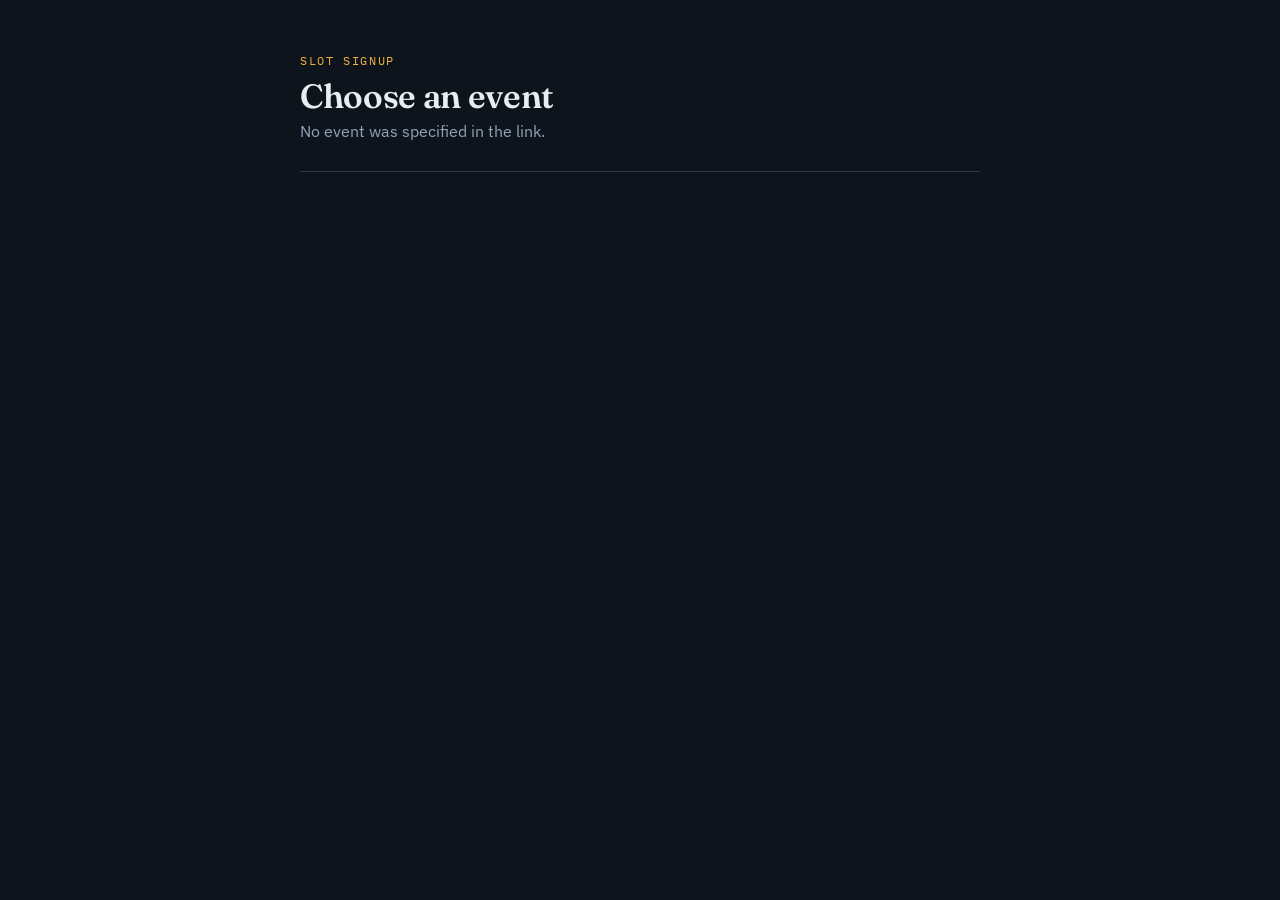
<file: index.html>
<!DOCTYPE html>
<html lang="en">
<head>
<meta charset="UTF-8">
<meta name="viewport" content="width=device-width, initial-scale=1.0, viewport-fit=cover">
<meta name="theme-color" content="#0E141B">
<title>Slot Signup</title>
<link rel="preconnect" href="https://fonts.googleapis.com">
<link href="https://fonts.googleapis.com/css2?family=Fraunces:wght@500;600&family=IBM+Plex+Sans:wght@400;500;600&family=IBM+Plex+Mono:wght@500;600&display=swap" rel="stylesheet">
<link rel="stylesheet" href="style.css">
</head>
<body>
<div class="wrap" id="app">
  <p class="eyebrow">Loading&hellip;</p>
</div>

<script src="config.js"></script>
<script>
const params = new URLSearchParams(location.search);
const roomId = params.get('room');
const app = document.getElementById('app');

let state = { room: null, selectedSlot: null };
let pollTimer = null;
let currentForm = null;

function el(html) {
  const t = document.createElement('template');
  t.innerHTML = html.trim();
  return t.content.firstChild;
}

function escapeHtml(s) {
  return String(s == null ? '' : s).replace(/[&<>"']/g, c => ({'&':'&amp;','<':'&lt;','>':'&gt;','"':'&quot;',"'":'&#39;'}[c]));
}

function fmtLabel(t) {
  const [h, m] = t.split(':').map(Number);
  const ampm = h >= 12 ? 'PM' : 'AM';
  const h12 = h % 12 === 0 ? 12 : h % 12;
  return `${h12}:${String(m).padStart(2,'0')} ${ampm}`;
}

// taken/capacity -> 'open' | 'warn' | 'full'. Filling-up kicks in at 60%.
function fillStage(taken, capacity) {
  if (taken >= capacity) return 'full';
  if (capacity > 0 && taken / capacity >= 0.6) return 'warn';
  return 'open';
}

function showModal(type, title, message, onClose) {
  const overlay = el(`
    <div class="modal-overlay">
      <div class="modal-card modal-${type}" role="dialog" aria-modal="true">
        <div class="modal-title">${escapeHtml(title)}</div>
        <p>${escapeHtml(message)}</p>
        <button type="button" class="modal-close">Got it</button>
      </div>
    </div>
  `);
  document.body.appendChild(overlay);
  let closed = false;
  const onEsc = (e) => { if (e.key === 'Escape') close(); };
  function close() {
    if (closed) return;
    closed = true;
    overlay.remove();
    document.removeEventListener('keydown', onEsc);
    if (onClose) onClose();
  }
  overlay.querySelector('.modal-close').addEventListener('click', close);
  overlay.addEventListener('click', (e) => { if (e.target === overlay) close(); });
  document.addEventListener('keydown', onEsc);
  overlay.querySelector('.modal-close').focus();
}

// Phones pause timers in the background. Refresh the moment the tab is back.
document.addEventListener('visibilitychange', () => {
  if (document.visibilityState === 'visible' && currentForm && state.room && !state.room.locked) {
    refreshSlotCounts(currentForm);
  }
});

async function init() {
  if (!roomId) return renderRoomPicker();
  await loadRoom();
}

async function renderRoomPicker() {
  clearInterval(pollTimer);
  app.innerHTML = `<p class="eyebrow">Slot Signup</p><h1>Choose an event</h1><p class="sub">No event was specified in the link.</p><div id="rooms" class="rule"></div>`;
  const rooms = await api('getRooms', {});
  const list = document.getElementById('rooms');
  if (!rooms.length) {
    list.appendChild(el(`<div class="empty-state">No events are open right now.</div>`));
    return;
  }
  rooms.forEach(r => {
    list.appendChild(el(`
      <div class="room-card">
        <div>
          <div class="name">${escapeHtml(r.room_name)}</div>
          <div class="meta">${escapeHtml(r.date || '')}</div>
        </div>
        <div class="actions">
          <span class="pill ${r.locked ? 'locked' : 'open'}">${r.locked ? 'Closed' : 'Open'}</span>
          <a href="?room=${encodeURIComponent(r.room_id)}"><button class="secondary">Open</button></a>
        </div>
      </div>
    `));
  });
}

async function loadRoom() {
  const data = await api('getRoom', { roomId });
  if (data.error) {
    app.innerHTML = `<div class="empty-state">${escapeHtml(data.error)}</div>`;
    return;
  }
  state.room = data;
  render();
}

function render() {
  const r = state.room;
  document.querySelector('.sticky-bar')?.remove();
  app.innerHTML = '';
  app.appendChild(el(`
    <div>
      <p class="eyebrow">Slot Signup</p>
      <h1>${escapeHtml(r.room_name)}</h1>
      <p class="sub">${escapeHtml(r.date || '')}</p>
    </div>
  `));

  if (r.locked) {
    app.appendChild(el(`<div class="banner locked">Bookings are closed for this event. Contact the organiser if you need a change.</div>`));
  }

  app.appendChild(el(`<hr class="rule">`));

  const form = el(`
    <div class="panel">
      <div class="field-row">
        <div class="field">
          <label for="firstNameInput">First name</label>
          <input id="firstNameInput" type="text" placeholder="First name" autocomplete="given-name" autocapitalize="words" enterkeyhint="next" ${r.locked ? 'disabled' : ''}>
        </div>
        <div class="field">
          <label for="surnameInput">Surname</label>
          <input id="surnameInput" type="text" placeholder="Surname" autocomplete="family-name" autocapitalize="words" enterkeyhint="next" ${r.locked ? 'disabled' : ''}>
        </div>
      </div>
      <div class="field">
        <label for="mobileInput">Mobile number</label>
        <input id="mobileInput" type="tel" inputmode="tel" placeholder="e.g. 98765 43210" autocomplete="tel" enterkeyhint="done" ${r.locked ? 'disabled' : ''}>
      </div>
      <p class="sub" style="font-size:0.82rem;margin-bottom:1rem;">Use a 10-digit mobile number. The same number lets you find and change your slot later from any device.</p>
      <div style="display:flex; justify-content:space-between; align-items:baseline; margin-top:0.5rem;">
        <h2 style="margin:0;">Pick a time</h2>
        <button type="button" id="refreshBtn" class="ghost btn-sm">Refresh</button>
      </div>
      <ul class="slot-list" id="slotList"></ul>
      <div style="margin-top:1.25rem;">
        <button id="findBtn" class="ghost" type="button">I already booked, find my slot</button>
      </div>
    </div>
  `);
  app.appendChild(form);

  app.appendChild(el(`<footer class="nav-back"><a href="?">&larr; All events</a></footer>`));

  const slotList = form.querySelector('#slotList');
  r.slots.forEach(s => {
    const stage = fillStage(s.taken, s.capacity);
    const row = el(`
      <li>
        <button class="slot-row stage-${stage}" data-slot="${s.slot_start}" ${(s.full || r.locked) ? 'disabled' : ''}>
          <span class="slot-inner">
            <span class="slot-time">${fmtLabel(s.slot_start)}</span>
            <span class="capacity-bar-wrap">
              <span class="capacity-bar-track"><span class="capacity-bar-fill stage-${stage}" style="width:${Math.min(100, (s.taken / s.capacity) * 100)}%"></span></span>
              <span class="capacity-count">${s.taken}/${s.capacity}</span>
            </span>
            <span class="slot-status stage-${stage}">${s.full ? 'Full' : (s.capacity - s.taken) + ' left'}</span>
          </span>
        </button>
      </li>
    `);
    row.querySelector('.slot-row').addEventListener('click', () => selectSlot(s.slot_start, form));
    slotList.appendChild(row);
  });

  form.querySelector('#findBtn').addEventListener('click', () => findMyBooking(form));
  form.querySelector('#refreshBtn').addEventListener('click', () => loadRoom());

  currentForm = form;
  clearInterval(pollTimer);
  if (!r.locked) {
    pollTimer = setInterval(() => {
      if (document.visibilityState === 'visible') refreshSlotCounts(form);
    }, 15000);
  }
}

// Quietly re-fetches slot data and updates capacity bars/counts in place,
// without rebuilding the form (so typed name/mobile and the current
// selection survive). This is what keeps everyone's screen live.
async function refreshSlotCounts(form) {
  const data = await api('getRoom', { roomId });
  if (data.error) return;
  state.room = data;
  form.querySelectorAll('.slot-row').forEach(row => {
    const s = row.dataset.slot;
    const info = data.slots.find(x => x.slot_start === s);
    if (!info) return;
    const stage = fillStage(info.taken, info.capacity);
    const isSelected = s === state.selectedSlot;
    row.disabled = info.full && !isSelected;
    const fillEl = row.querySelector('.capacity-bar-fill');
    fillEl.style.width = Math.min(100, (info.taken / info.capacity) * 100) + '%';
    fillEl.className = 'capacity-bar-fill stage-' + stage;
    row.querySelector('.capacity-count').textContent = `${info.taken}/${info.capacity}`;
    if (!isSelected) {
      row.classList.remove('stage-open', 'stage-warn', 'stage-full');
      row.classList.add('stage-' + stage);
      const statusEl = row.querySelector('.slot-status');
      statusEl.classList.remove('stage-open', 'stage-warn', 'stage-full');
      statusEl.classList.add('stage-' + stage);
      statusEl.textContent = info.full ? 'Full' : (info.capacity - info.taken) + ' left';
    }
  });
}

function selectSlot(slot, form) {
  state.selectedSlot = slot;
  form.querySelectorAll('.slot-row').forEach(row => {
    const s = row.dataset.slot;
    const info = state.room.slots.find(x => x.slot_start === s);
    const statusEl = row.querySelector('.slot-status');
    const stage = info ? fillStage(info.taken, info.capacity) : 'open';
    row.classList.remove('stage-open', 'stage-warn', 'stage-full', 'is-selected');
    statusEl.classList.remove('stage-open', 'stage-warn', 'stage-full', 'selected');
    if (s === slot) {
      row.classList.add('is-selected');
      statusEl.textContent = 'Selected';
      statusEl.classList.add('selected');
    } else {
      row.classList.add('stage-' + stage);
      statusEl.classList.add('stage-' + stage);
      if (info) statusEl.textContent = info.full ? 'Full' : (info.capacity - info.taken) + ' left';
    }
  });
  showStickyBar(slot, form);
}

function showStickyBar(slot, form) {
  document.querySelector('.sticky-bar')?.remove();
  const bar = el(`
    <div class="sticky-bar">
      <div class="sticky-info">
        <span class="sticky-label">Selected slot</span>
        <span class="sticky-time">${fmtLabel(slot)}</span>
      </div>
      <button id="confirmBtn">Confirm slot</button>
    </div>
  `);
  document.body.appendChild(bar);
  bar.querySelector('#confirmBtn').addEventListener('click', () => confirmBooking(form, bar));
}

async function confirmBooking(form, bar) {
  const first = form.querySelector('#firstNameInput').value.trim();
  const last = form.querySelector('#surnameInput').value.trim();
  const mobile = form.querySelector('#mobileInput').value.trim();
  const name = [first, last].filter(Boolean).join(' ');
  const focusField = (id) => () => {
    const f = form.querySelector(id);
    if (f) { f.scrollIntoView({ behavior: 'smooth', block: 'center' }); f.focus({ preventScroll: true }); }
  };
  if (!first || !last) {
    showModal('error', 'Missing name', 'Please enter your first name and surname.', focusField(first ? '#surnameInput' : '#firstNameInput'));
    return;
  }
  const cleaned = cleanMobile(mobile);
  if (cleaned.length !== 10) {
    showModal('error', 'Check your mobile number', 'Please enter a valid 10-digit mobile number.', focusField('#mobileInput'));
    return;
  }
  if (!state.selectedSlot) return;
  const btn = bar.querySelector('#confirmBtn');
  btn.disabled = true; btn.textContent = 'Booking…';
  const res = await api('bookSlot', { roomId, name, mobile: cleaned, slot_start: state.selectedSlot });
  if (res.error) {
    showModal('error', "Couldn't book that slot", res.error);
    btn.disabled = false; btn.textContent = 'Confirm slot';
    await loadRoom();
    return;
  }
  const verb = res.updated ? 'Your slot has been updated to' : "You're booked for";
  showModal('success', res.updated ? 'Slot updated' : "You're booked", `${verb} ${fmtLabel(state.selectedSlot)}. You can come back and change it anytime before the organiser locks bookings.`);
  await loadRoom();
}

async function findMyBooking(form) {
  const cleaned = cleanMobile(form.querySelector('#mobileInput').value);
  if (cleaned.length !== 10) {
    showModal('error', 'Enter your mobile number', 'Type the 10-digit mobile number you booked with, then try again.');
    return;
  }
  const res = await api('myBooking', { roomId, mobile: cleaned });
  if (!res.found) {
    showModal('error', 'No booking found', 'No booking found under that number.');
    return;
  }
  showModal('success', 'Booking found', `You're booked for ${fmtLabel(res.slot_start)}. Pick a different slot below to move it.`);
}

init();
</script>
</body>
</html>
</file>
<file: style.css>
:root {
  --bg: #0E141B;
  --panel: #161F29;
  --panel-2: #1C2733;
  --rule: #2B3A48;
  --ink: #E7EDF3;
  --ink-soft: #8FA4B8;
  --ink-faint: #5E7286;

  --teal: #45D6C0;
  --teal-deep: #1F8C7C;
  --amber: #F2B441;
  --amber-deep: #C98A1F;
  --coral: #FF6B6A;
  --coral-deep: #C2453F;
  --focus: #6EC8FF;
  color-scheme: dark;
}

html { -webkit-text-size-adjust: 100%; text-size-adjust: 100%; }

* { box-sizing: border-box; }

@media (prefers-reduced-motion: reduce) {
  * { animation-duration: 0.001ms !important; transition-duration: 0.001ms !important; }
}

body {
  margin: 0;
  -webkit-tap-highlight-color: transparent;
  background: var(--bg);
  color: var(--ink);
  font-family: 'IBM Plex Sans', system-ui, sans-serif;
  line-height: 1.5;
}

.wrap {
  max-width: 720px;
  margin: 0 auto;
  padding: 2.5rem 1.25rem calc(7rem + env(safe-area-inset-bottom, 0px));
}

h1, h2, h3 {
  font-family: 'Fraunces', Georgia, serif;
  font-weight: 600;
  letter-spacing: -0.01em;
  margin: 0 0 0.25rem;
  color: var(--ink);
}

h1 { font-size: 2.1rem; overflow-wrap: anywhere; line-height: 1.15; }
h2 { font-size: 1.3rem; }

.eyebrow {
  font-family: 'IBM Plex Mono', monospace;
  font-size: 0.72rem;
  letter-spacing: 0.14em;
  text-transform: uppercase;
  color: var(--amber);
  margin-bottom: 0.5rem;
}

.sub { color: var(--ink-soft); margin: 0.25rem 0 0; }

.rule {
  border: none;
  border-top: 1px solid var(--rule);
  margin: 1.75rem 0;
}

.panel {
  background: var(--panel);
  border: 1px solid var(--rule);
  border-radius: 6px;
  padding: 1.25rem;
}

.field { margin-bottom: 1rem; }
.field label {
  display: block;
  font-size: 0.85rem;
  font-weight: 600;
  margin-bottom: 0.35rem;
  color: var(--ink);
}
.field input, .field select {
  width: 100%;
  padding: 0.6rem 0.7rem;
  border: 1px solid var(--rule);
  border-radius: 4px;
  background: var(--panel-2);
  font-family: inherit;
  font-size: 1rem;
  min-height: 46px;
  color: var(--ink);
  -webkit-appearance: none;
  appearance: none;
}
.field input::placeholder { color: var(--ink-faint); }
.field input:focus, .field select:focus, button:focus-visible, .slot-row:focus-visible {
  outline: 2px solid var(--focus);
  outline-offset: 2px;
}
.field-row { display: flex; gap: 0.75rem; }
.field-row .field { flex: 1; }

button {
  font-family: 'IBM Plex Sans', sans-serif;
  font-weight: 600;
  font-size: 0.9rem;
  padding: 0.65rem 1.1rem;
  border-radius: 4px;
  border: 1px solid var(--teal);
  background: var(--teal);
  color: #0A1A18;
  cursor: pointer;
  min-height: 44px;
  touch-action: manipulation;
}
button.btn-sm { min-height: 36px; padding: 0.4rem 0.8rem; font-size: 0.8rem; }
button.secondary {
  background: transparent;
  color: var(--ink);
  border-color: var(--rule);
}
button.ghost {
  background: transparent;
  color: var(--ink-soft);
  border-color: var(--rule);
  font-weight: 500;
}
button:disabled { opacity: 0.4; cursor: not-allowed; }
button:hover:not(:disabled) { filter: brightness(1.1); }

.slot-list { list-style: none; margin: 0; padding: 0; }

.slot-row {
  display: block;
  padding: 0.85rem 0.9rem 0.85rem 0.75rem;
  border-bottom: 1px solid var(--rule);
  border-left: 3px solid var(--rule);
  cursor: pointer;
  background: none;
  border-right: none; border-top: none;
  width: 100%;
  text-align: left;
  color: var(--ink);
  transition: border-left-color 0.15s ease, background 0.15s ease;
}
.slot-row:last-child { border-bottom: none; }
.slot-row:disabled { cursor: not-allowed; color: var(--ink-faint); }
.slot-row.stage-open { border-left-color: var(--teal-deep); }
.slot-row.stage-warn { border-left-color: var(--amber-deep); }
.slot-row.stage-full { border-left-color: var(--coral-deep); }
.slot-row.is-selected { background: rgba(69, 214, 192, 0.1); border-left-color: var(--teal); }

.slot-inner {
  display: flex;
  align-items: center;
  gap: 1rem;
  width: 100%;
}

.slot-time {
  font-family: 'IBM Plex Mono', monospace;
  font-size: 0.95rem;
  font-weight: 600;
  min-width: 4.5rem;
  color: var(--ink);
}

.capacity-bar-wrap {
  flex: 1;
  display: flex;
  align-items: center;
  gap: 0.6rem;
}
.capacity-bar-track {
  display: block;
  flex: 1;
  height: 9px;
  background: var(--panel-2);
  border: 1px solid var(--rule);
  border-radius: 100px;
  overflow: hidden;
}
.capacity-bar-fill {
  display: block;
  height: 100%;
  border-radius: 100px;
  background: var(--teal);
  min-width: 3px;
  transition: width 0.2s ease;
}
.capacity-bar-fill.stage-warn { background: var(--amber); }
.capacity-bar-fill.stage-full { background: var(--coral); }
.capacity-count {
  font-family: 'IBM Plex Mono', monospace;
  font-size: 0.78rem;
  color: var(--ink-soft);
  min-width: 3.2rem;
  text-align: right;
}

.slot-status {
  font-family: 'IBM Plex Mono', monospace;
  font-size: 0.8rem;
  color: var(--ink-soft);
  min-width: 4.5rem;
  text-align: right;
}
.slot-status.stage-warn { color: var(--amber); font-weight: 600; }
.slot-status.stage-full { color: var(--coral); font-weight: 600; }
.slot-status.selected { color: var(--teal); font-weight: 600; }

.banner {
  padding: 0.85rem 1rem;
  border-radius: 4px;
  font-size: 0.9rem;
  margin-bottom: 1.25rem;
  border: 1px solid var(--rule);
}
.banner.error { background: rgba(255, 107, 106, 0.12); color: var(--coral); border-color: rgba(255,107,106,0.4); }
.banner.success { background: rgba(69, 214, 192, 0.12); color: var(--teal); border-color: rgba(69,214,192,0.4); }
.banner.locked { background: rgba(242, 180, 65, 0.12); color: var(--amber); border-color: rgba(242,180,65,0.4); }

/* Modal */
.modal-overlay {
  position: fixed; inset: 0;
  background: rgba(6, 10, 14, 0.7);
  display: flex; align-items: center; justify-content: center;
  padding: 1.25rem;
  z-index: 100;
}
.modal-card {
  background: var(--panel);
  border: 1px solid var(--rule);
  border-radius: 8px;
  padding: 1.5rem;
  max-width: 400px;
  width: 100%;
  box-shadow: 0 20px 60px rgba(0,0,0,0.45);
  border-top: 3px solid var(--teal);
}
.modal-card.modal-error { border-top-color: var(--coral); }
.modal-card.modal-success { border-top-color: var(--teal); }
.modal-card p { margin: 0 0 1.25rem; color: var(--ink); font-size: 0.95rem; line-height: 1.55; }
.modal-card .modal-title {
  font-family: 'IBM Plex Mono', monospace;
  font-size: 0.72rem;
  letter-spacing: 0.12em;
  text-transform: uppercase;
  margin-bottom: 0.6rem;
}
.modal-card.modal-error .modal-title { color: var(--coral); }
.modal-card.modal-success .modal-title { color: var(--teal); }
.modal-card button { width: 100%; }

/* Sticky selection bar */
.sticky-bar {
  position: fixed;
  left: 0; right: 0; bottom: 0;
  background: var(--panel);
  border-top: 1px solid var(--rule);
  padding: 0.9rem calc(1.25rem + env(safe-area-inset-right, 0px)) calc(0.9rem + env(safe-area-inset-bottom, 0px)) calc(1.25rem + env(safe-area-inset-left, 0px));
  display: flex;
  align-items: center;
  justify-content: space-between;
  gap: 1rem;
  z-index: 50;
  box-shadow: 0 -8px 24px rgba(0,0,0,0.35);
}
.sticky-bar .sticky-info { display: flex; flex-direction: column; }
.sticky-bar .sticky-label { font-family: 'IBM Plex Mono', monospace; font-size: 0.7rem; color: var(--ink-soft); text-transform: uppercase; letter-spacing: 0.08em; }
.sticky-bar .sticky-time { font-family: 'IBM Plex Mono', monospace; font-size: 1.15rem; font-weight: 600; color: var(--teal); }
.sticky-bar button { flex-shrink: 0; }

.booking-card {
  border: 1px solid var(--rule);
  background: var(--panel-2);
  padding: 1rem 1.1rem;
  border-radius: 6px;
  display: flex;
  justify-content: space-between;
  align-items: center;
  gap: 1rem;
  margin-bottom: 1.5rem;
}
.booking-card .label { font-size: 0.78rem; color: var(--ink-soft); text-transform: uppercase; letter-spacing: 0.08em; }
.booking-card .time { font-family: 'IBM Plex Mono', monospace; font-size: 1.4rem; font-weight: 600; color: var(--teal); }

.admin-slot {
  border: 1px solid var(--rule);
  border-radius: 6px;
  margin-bottom: 0.75rem;
  overflow: hidden;
}
.admin-slot-head {
  display: flex; justify-content: space-between; align-items: center;
  padding: 0.6rem 0.9rem;
  background: var(--panel-2);
  font-family: 'IBM Plex Mono', monospace;
  font-size: 0.85rem;
  font-weight: 600;
  border-left: 3px solid var(--rule);
}
.admin-slot-head.stage-open { border-left-color: var(--teal-deep); }
.admin-slot-head.stage-warn { border-left-color: var(--amber-deep); color: var(--amber); }
.admin-slot-head.stage-full { border-left-color: var(--coral-deep); color: var(--coral); }
.admin-booking-row {
  display: flex; justify-content: space-between; align-items: center;
  padding: 0.5rem 0.9rem;
  border-top: 1px solid var(--rule);
  font-size: 0.88rem;
  gap: 0.5rem;
}
.admin-booking-row .name { font-weight: 600; color: var(--ink); }
.admin-booking-row .mobile { color: var(--ink-soft); font-family: 'IBM Plex Mono', monospace; font-size: 0.8rem; }
.admin-booking-row .actions { display: flex; gap: 0.4rem; }
.admin-booking-row .actions button { padding: 0.3rem 0.55rem; font-size: 0.75rem; min-height: 36px; }
.admin-booking-row select { padding: 0.3rem; font-size: 0.85rem; min-height: 36px; border: 1px solid var(--rule); border-radius: 4px; background: var(--panel-2); color: var(--ink); }

.room-card {
  border: 1px solid var(--rule);
  border-radius: 6px;
  padding: 1rem 1.1rem;
  margin-bottom: 0.75rem;
  display: flex;
  justify-content: space-between;
  align-items: center;
  background: var(--panel);
}
.room-card .name { font-weight: 600; color: var(--ink); }
.room-card .meta { font-size: 0.8rem; color: var(--ink-soft); font-family: 'IBM Plex Mono', monospace; }
.room-card .actions { display: flex; gap: 0.5rem; align-items: center; }
.room-card .actions a, .room-card .actions button { font-size: 0.8rem; padding: 0.4rem 0.7rem; text-decoration: none; }

.pill {
  display: inline-block;
  font-family: 'IBM Plex Mono', monospace;
  font-size: 0.68rem;
  letter-spacing: 0.06em;
  text-transform: uppercase;
  padding: 0.15rem 0.5rem;
  border-radius: 100px;
  border: 1px solid var(--rule);
  color: var(--ink-soft);
}
.pill.locked { border-color: var(--coral); color: var(--coral); }
.pill.open { border-color: var(--teal); color: var(--teal); }

.empty-state {
  text-align: center;
  padding: 3rem 1rem;
  color: var(--ink-soft);
}

a { color: var(--teal); }

footer.nav-back { margin-top: 2rem; }
footer.nav-back a { font-size: 0.85rem; color: var(--ink-soft); }

/* ---------------- Phone layout ---------------- */
@media (max-width: 560px) {
  .wrap { padding: 1.5rem 1rem calc(7.5rem + env(safe-area-inset-bottom, 0px)); }
  h1 { font-size: 1.7rem; }
  h2 { font-size: 1.2rem; }
  .panel { padding: 1rem; }
  .field-row { gap: 0.6rem; }

  /* Two-line slot rows: time and status on top, full-width capacity bar below */
  .slot-row { padding: 0.8rem 0.75rem; min-height: 64px; }
  .slot-inner {
    display: grid;
    grid-template-columns: 1fr auto;
    grid-template-areas: "time status" "bar bar";
    align-items: center;
    column-gap: 0.75rem;
    row-gap: 0.6rem;
  }
  .slot-time { grid-area: time; font-size: 1.05rem; min-width: 0; }
  .slot-status { grid-area: status; min-width: 0; font-size: 0.85rem; }
  .capacity-bar-wrap { grid-area: bar; }
  .capacity-bar-track { height: 10px; }
  .capacity-count { font-size: 0.8rem; }

  #findBtn { width: 100%; }

  .sticky-bar .sticky-time { font-size: 1.25rem; }
  .sticky-bar button { min-height: 48px; padding: 0.7rem 1.4rem; font-size: 1rem; }

  .modal-overlay { padding: 1rem 1rem calc(1rem + env(safe-area-inset-bottom, 0px)); align-items: flex-end; }
  .modal-card { max-width: none; padding: 1.4rem 1.25rem; }
  .modal-card p { font-size: 1rem; }
  .modal-card button { min-height: 48px; font-size: 1rem; }

  /* Admin */
  .room-card { flex-wrap: wrap; gap: 0.75rem; }
  .admin-booking-row { flex-wrap: wrap; }
  .admin-booking-row .actions { width: 100%; justify-content: flex-end; }
}

@media (max-width: 359px) {
  .field-row { flex-direction: column; gap: 0; }
}

.toolbar-btns { display: flex; gap: 0.6rem; flex-wrap: wrap; }

/* ---------------- Phone polish ---------------- */
html, body { overflow-x: hidden; }
.field, .field input, .field select { min-width: 0; }
button:active:not(:disabled) { transform: scale(0.98); }
.slot-row:active:not(:disabled) { background: rgba(69, 214, 192, 0.08); }

@media (max-width: 560px) {
  /* keep content clear of the notch / home bar */
  .wrap {
    padding: calc(1.25rem + env(safe-area-inset-top, 0px))
             calc(1rem + env(safe-area-inset-right, 0px))
             calc(7.5rem + env(safe-area-inset-bottom, 0px))
             calc(1rem + env(safe-area-inset-left, 0px));
  }

  /* 16px inputs stop iOS from zooming the page when a field is tapped */
  .field input, .field select, .admin-booking-row select { font-size: 16px; }

  .sticky-bar { gap: 0.75rem; }
  .sticky-bar .sticky-info { min-width: 0; }

  /* Admin: event cards */
  .room-card .actions { width: 100%; justify-content: space-between; }
  .room-card .actions button { min-height: 44px; padding: 0.5rem 1rem; }

  /* Admin: toolbar buttons in a tidy 2-column grid */
  .toolbar-btns { display: grid; grid-template-columns: 1fr 1fr; }
  .toolbar-btns button { width: 100%; }

  /* Admin: booking rows stack, with full-width move dropdown and a real tap target */
  .admin-slot-head { padding: 0.75rem 0.9rem; }
  .admin-booking-row { flex-direction: column; align-items: stretch; padding: 0.75rem 0.9rem; gap: 0.6rem; }
  .admin-booking-row .actions { display: grid; grid-template-columns: 1fr auto; gap: 0.5rem; width: 100%; }
  .admin-booking-row select { width: 100%; min-height: 44px; padding: 0.4rem 0.5rem; }
  .admin-booking-row .actions button { min-height: 44px; padding: 0.4rem 1rem; font-size: 0.85rem; }
}
</file>
